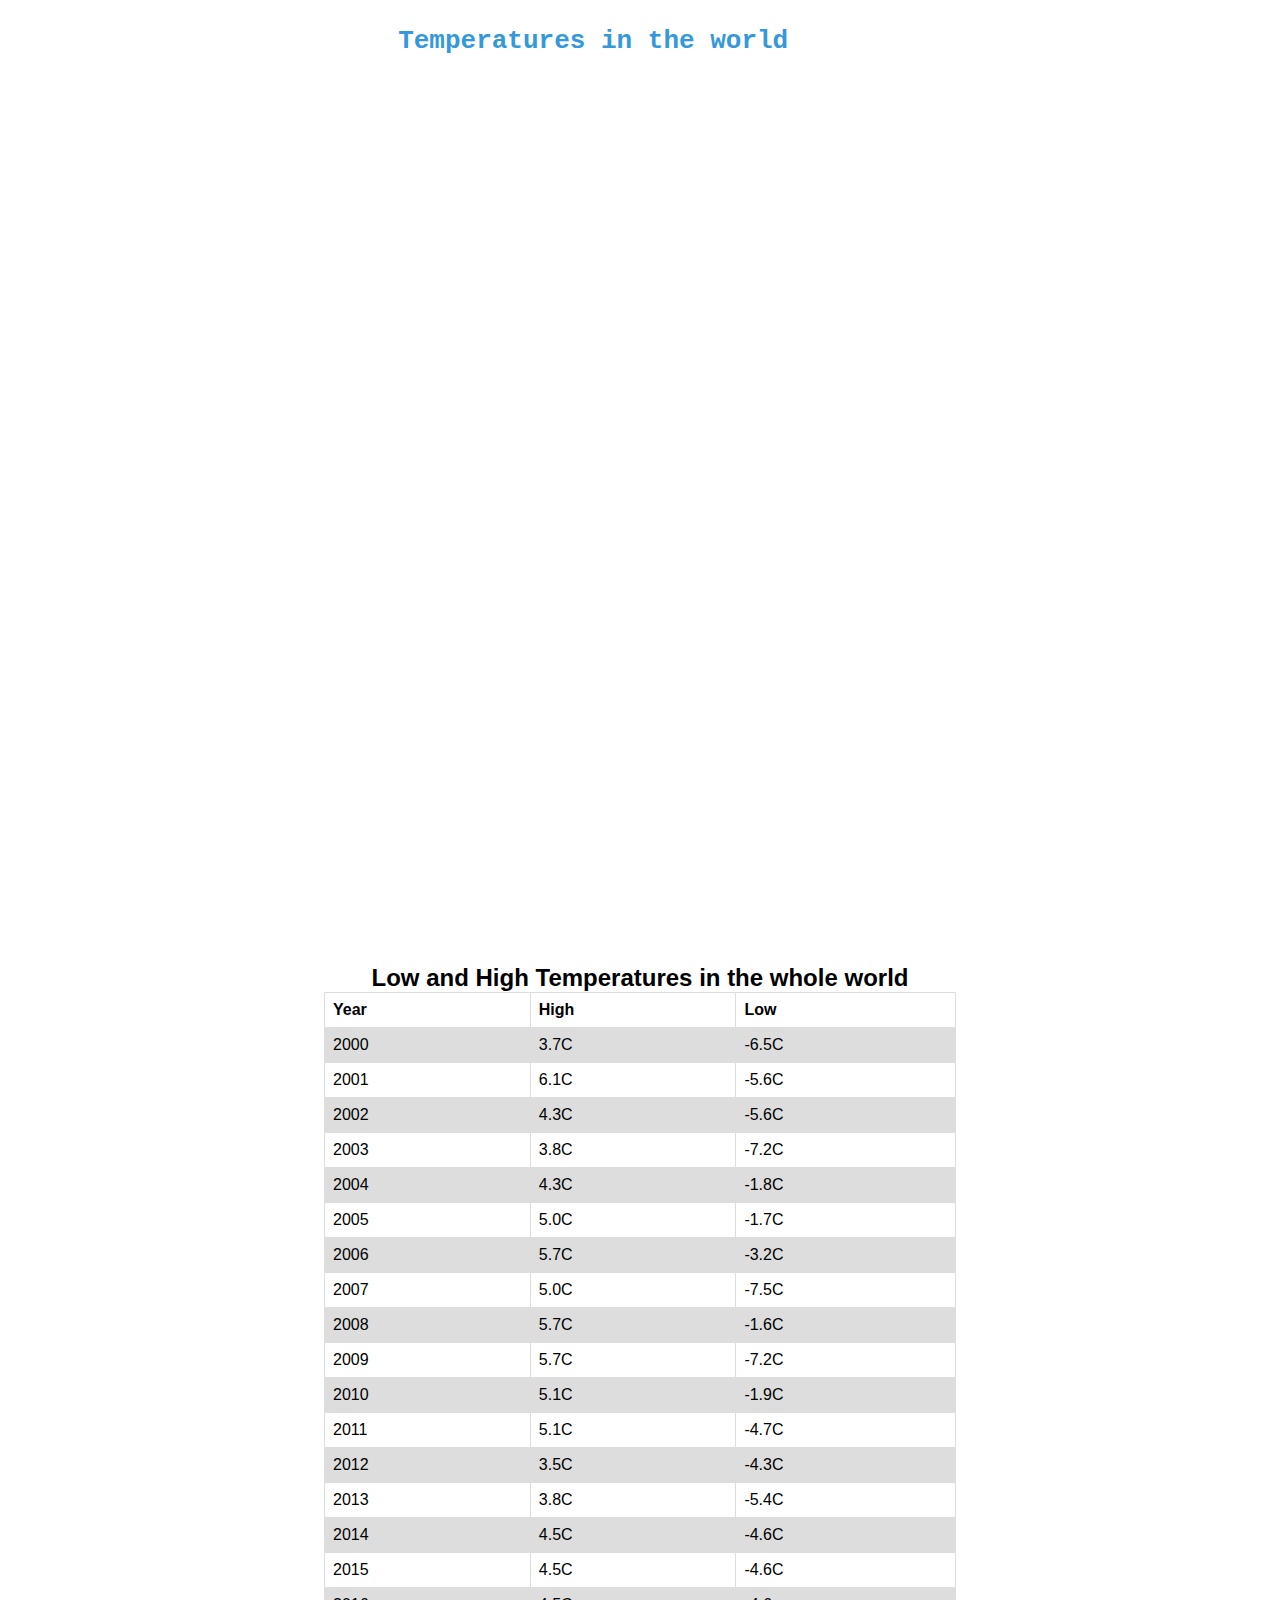
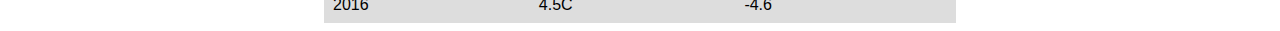
<file: hcip/index.html>
<!DOCTYPE html>
<html lang="en" >

<head>
  <style>
    h1 {
      color: #3498db;
      text-align: center;
      
    }
    p{
      color: black;
      text-align: center;
    }
    
   
table {
  font-family: arial, sans-serif;
  border-collapse: collapse;
  width: 100%;
}

td, th {
  border: 1px solid #dddddd;
  text-align: left;
  padding: 8px;
}

tr:nth-child(even) {
  background-color: #dddddd;
}
</style>
    </style>
    
    
      <h1><pre> Temperatures in the world       </pre></h1>
             
             
                
  <meta charset="UTF-8">
  <title>Temperatures in the world</title>
  
  
  
      <link rel="stylesheet" href="css/style.css">

      
</head>

<body>
    

    
  <script src="//www.amcharts.com/lib/4/core.js"></script>
  <script src="//www.amcharts.com/lib/4/charts.js"></script>
  <script src="//www.amcharts.com/lib/4/themes/animated.js"></script>
  <div id="chartdiv"></div>
  


    <script  src="js/index.js"></script>
    
      
   
      
   <center> <b><font size="5">Low and High Temperatures in the whole world</font></b></center>
       <center> <table style="width:50%">
            <tr>
              <th>Year</th>
              <th> High</th> 
              <th> Low </th>
            </tr>
            <tr>
              <td>2000</td>
              <td> 3.7C</td> 
              <td>-6.5C</td>
            </tr>
            <tr>
              <td>2001</td>
              <td>6.1C</td> 
              <td>-5.6C</td>
            </tr>
            <tr>
                <td>2002</td>
                <td> 4.3C</td> 
                <td>-5.6C</td>
              </tr>
              <tr>
                  <td>2003</td>
                  <td>3.8C</td> 
                  <td>-7.2C</td>
                </tr>
                <tr>
                    <td>2004</td>
                    <td>4.3C</td> 
                    <td>-1.8C</td>
                  </tr>
                  <tr>
                      <td>2005</td>
                      <td>5.0C</td> 
                      <td> -1.7C</td>
                    </tr>
                
                      <tr>
                          <td>2006</td>
                          <td>5.7C </td> 
                          <td>-3.2C</td>
                        </tr>
                        <tr>
                            <td>2007</td>
                            <td>5.0C </td> 
                            <td>-7.5C</td>
                          </tr>
                          <tr>
                              <td>2008</td>
                              <td>5.7C </td> 
                              <td>-1.6C</td>
                            </tr>
                            <tr>
                                <td>2009</td>
                                <td>5.7C</td> 
                                <td>-7.2C</td>
                              </tr>
                              <tr>
                                  <td>2010</td>
                                  <td>5.1C </d> 
                                  <td>-1.9C</td>
                                </tr>
                                <tr>
                                    <td>2011</td>
                                    <td> 5.1C</td> 
                                    <td>-4.7C</td>
                                  </tr>
                                  <tr>
                                      <td>2012</td>
                                      <td>3.5C</td> 
                                      <td>-4.3C</td>
                                    </tr>
                                    <tr>
                                        <td>2013</td>
                                        <td>3.8C</td> 
                                        <td>-5.4C</td>
                                      </tr>
                                      <tr>
                                          <td>2014</td>
                                          <td>4.5C </td> 
                                          <td>-4.6C</td>
                                        </tr>
                                        <tr>
                                            <td>2015</td>
                                            <td>4.5C</td> 
                                            <td>-4.6C</td>
                                          </tr>
                                          <tr>
                                              <td>2016</td>
                                              <td>4.5C</td> 
                                              <td>-4.6</td>
                                            </tr>
          </table></center>

</body>

</html>
</file>
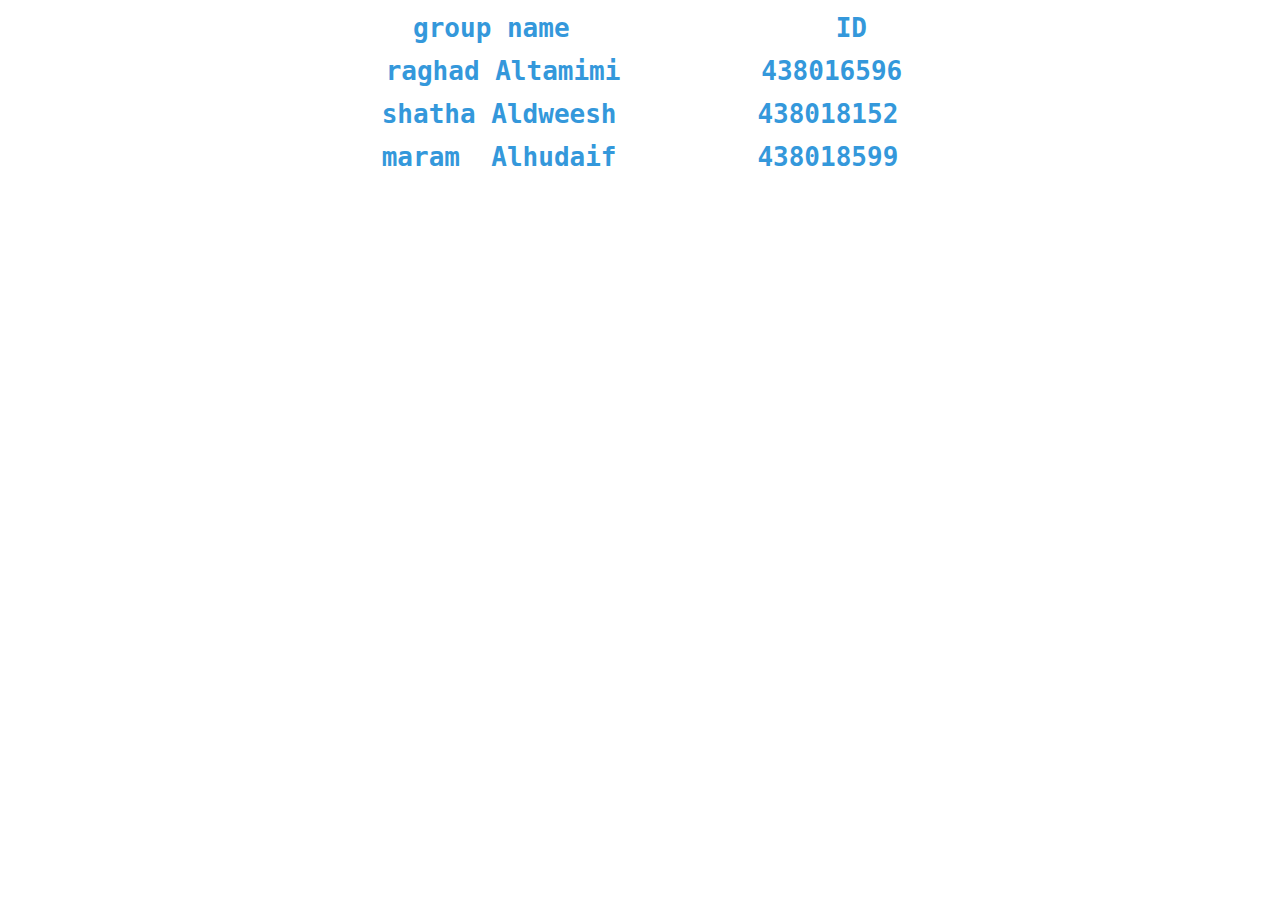
<file: hcip/ii.html>
<!DOCTYPE html>
<head>
    </head>
    <body>
            <style>
                    b {
                      color: #3498db;
                      text-align: center;
                      
                    }
                    div.a {
                       text-align: center;}
                       
                    
                    </style>
                    
                  <title> group name</title>
                  <div class="a">
               <b><pre><font size="6">group name                 ID</pre></font>
            <pre> <font size="6">raghad Altamimi         438016596</font></pre>
                <pre><font size="6">shatha Aldweesh         438018152</font></pre>
                <pre><font size="6">maram  Alhudaif         438018599</font></div></pre></b>
    </body>
</file>
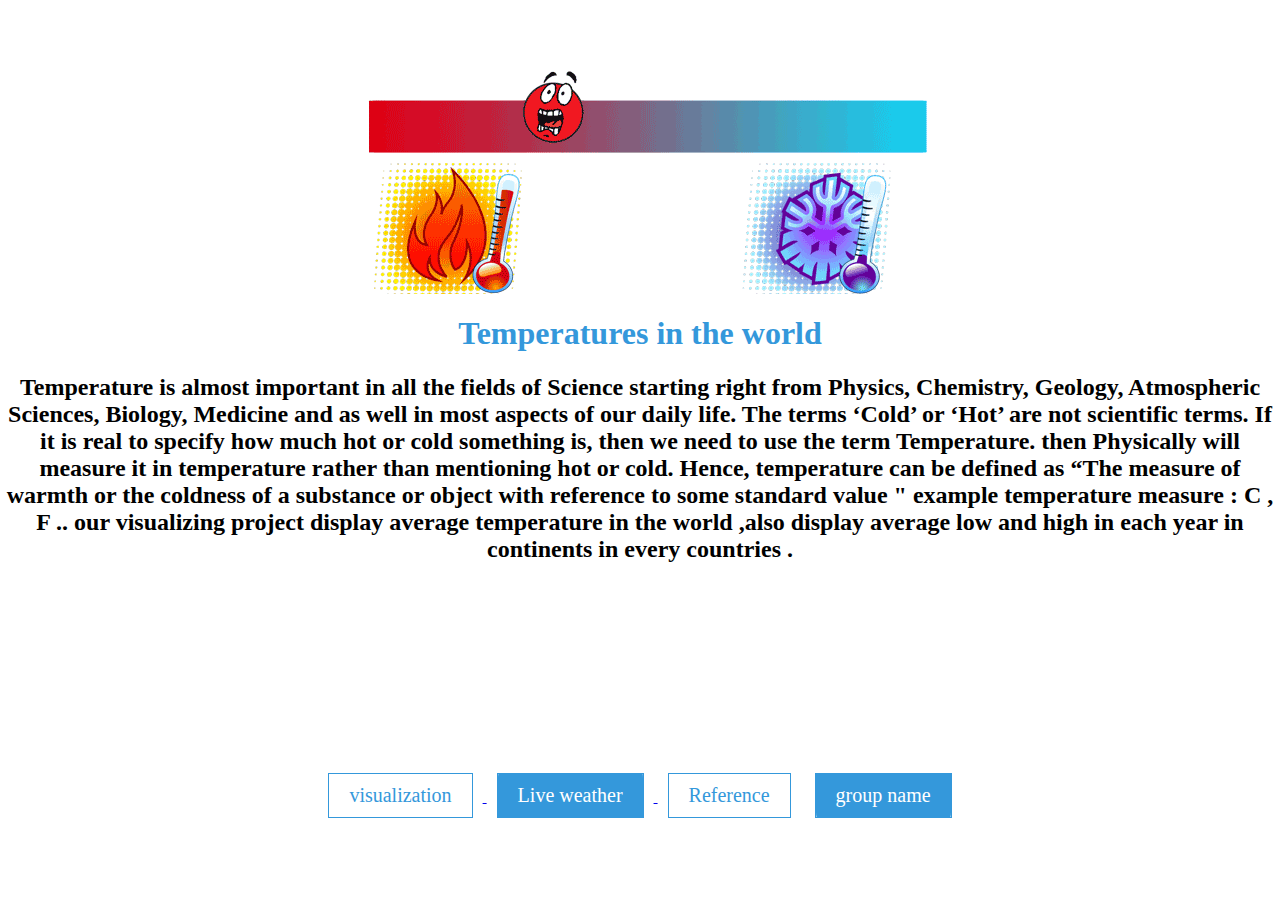
<file: hcip/indexx.html>
<!DOCTYPE html>
<html lang="en" dir="ltr">
        
  <head>
    <meta charset="utf-8">
    <title>Home</title>
    <link rel="stylesheet" href="style.css">
  </head>
  <style>
        h1 {
          color:#3498db;
          text-align: center;
          
        }
        b{
          color: black;
          text-align: center;
        }
        
    
        </style>
       
  <body>
        <pre>     </pre>
        <pre>      </pre>
        

        <center> <img src="ss.gif"align="center"></center>
        <h1>Temperatures in the world</h1>
        
        <center> <b><font size="5">Temperature is almost important in all the fields of Science starting right from Physics, Chemistry, Geology, Atmospheric Sciences, Biology, Medicine and as well in most aspects of our daily life.

                The terms ‘Cold’ or ‘Hot’ are not scientific terms. If it is real to specify how much hot or cold something is, then we need to use the term Temperature. then Physically will measure it in temperature rather than mentioning hot or cold.
                
                Hence, temperature can be defined as “The measure of warmth or the coldness of a substance or object with reference to some standard value " example temperature measure : C , F ..
                
                our visualizing project display average temperature in the world ,also display average low and high in each year in continents in every countries .
                
                 </font></b></center>
        
<div class="container">
<a href="http://127.0.0.1:5500/index.html"><button class="btn btn1">visualization</button>
<a href="http://127.0.0.1:5500/live.html"><button class="btn btn4">Live weather</button>
<a href="https://codepen.io/team/amcharts/pen/zRVXBY"><button class="btn btn2">Reference</button></a>
<a href="http://127.0.0.1:5500/ii.html"><button class="btn btn3">group name</button></a>
  
  
</div>
</body>
</html>
</file>
<file: hcip/css/style.css>
body {
    font-family: -apple-system, BlinkMacSystemFont, "Segoe UI", Roboto, Helvetica,
    Arial, sans-serif, "Apple Color Emoji", "Segoe UI Emoji", "Segoe UI Symbol";
}
#chartdiv {
  width: 100%;
  height: 98vh;
}
</file>
<file: hcip/style.css>
body{
  margin: 0;
  padding: 0;
}
.container{
  text-align: center;
  margin-top: 200px;
}
.btn{
  border: 1px solid #3498db;
  background: none;
  padding: 10px 20px;
  font-size: 20px;
  font-family: "montserrat";
  cursor: pointer;
  margin: 10px;
  transition: 0.8s;
  position: relative;
  overflow: hidden;
}
.btn1,.btn2{
  color: #3498db;
}
.btn3,.btn4{
  color: #fff;
}
.btn1:hover,.btn2:hover{
  color: #fff;
}
.btn3:hover,.btn4:hover{
  color: #3498db;
}
.btn::before{
  content: "";
  position: absolute;
  left: 0;
  width: 100%;
  height: 0%;
  background: #3498db;
  z-index: -1;
  transition: 0.8s;
}
.btn1::before,.btn3::before{
  top: 0;
  border-radius: 0 0 50% 50%;
}
.btn2::before,.btn4::before{
  bottom: 0;
  border-radius: 50% 50% 0 0;
}
.btn3::before,.btn4::before{
  height: 180%;
}
.btn1:hover::before,.btn2:hover::before{
  height: 180%;
}
.btn3:hover::before,.btn4:hover::before{
  height: 0%;
}
</file>
